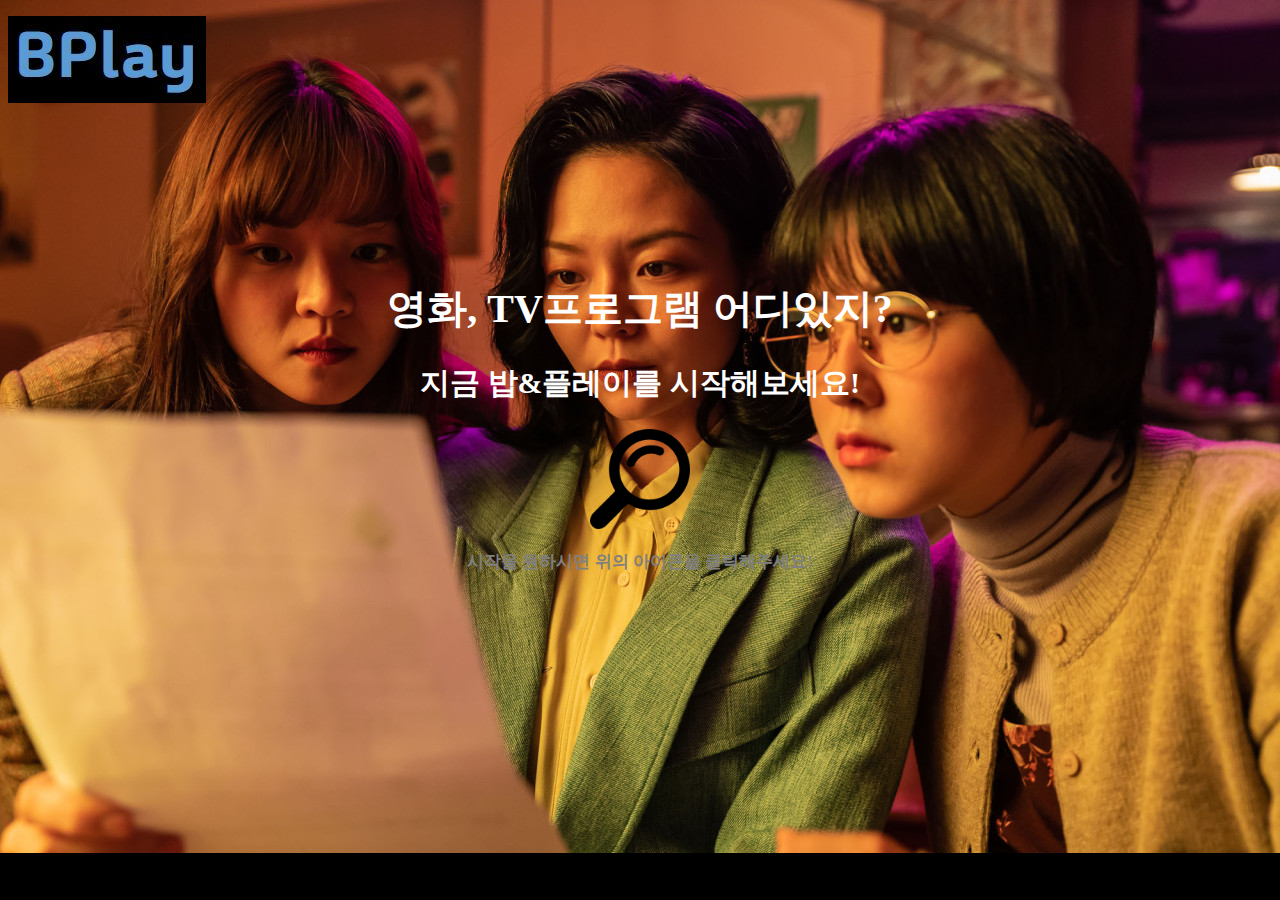
<file: B_Play/index.html>
<!doctype html>
<html>
<head>
<meta charset="utf-8">
<title>start_page</title>
<style>
   /*배경사진 넣기*/
    body{   
        background-image: url("samjin.jpeg");
        background-repeat: no-repeat;
        background-attachment: scroll;
        background-size: cover;
		background-color: black;
    }
    #text_centerG {
		text-align: center;
		color: gray;
		font-size: 17px;
    }
    #text_centerW{
		color: white;
		text-align: center;
		font-size: 20px;
    }

</style>
<script type="text/javascript">
function MM_openBrWindow(theURL,winName,features) { //v2.0
  window.open(theURL,winName,features);
}
function MM_showHideLayers() { //v9.0
  var i,p,v,obj,args=MM_showHideLayers.arguments;
  for (i=0; i<(args.length-2); i+=3) 
  with (document) if (getElementById && ((obj=getElementById(args[i]))!=null)) { v=args[i+2];
    if (obj.style) { obj=obj.style; v=(v=='show')?'visible':(v=='hide')?'hidden':v; }
    obj.visibility=v; }
}
</script>
</head>


<!--<p><img src="logo.jpg" width="150" height="100" alt=""/></p>-->
<!--로고, 설명-->
<p> <a href="bplay_info.html"><img src="main_logoB.JPG" alt="" width="198" height="87"/></a></p>
<div id="text_centerW">
	<h1>&nbsp;</h1>
	<h1>&nbsp;</h1>
	<h1>영화, TV프로그램 어디있지?</h1>
	<h2>지금 밥&플레이를 시작해보세요!</h2>
</div>
	<!--돋보기 아이콘 -->
	<p style="text-align: center;"><a href="p_2.html"><img src="magnifer.png" width="100" height="100" alt=""/></a></p>
	
	<h3 id="text_centerG">시작을 원하시면 위의 아이콘을 클릭해주세요!</h3>
</body>
</html>
</file>
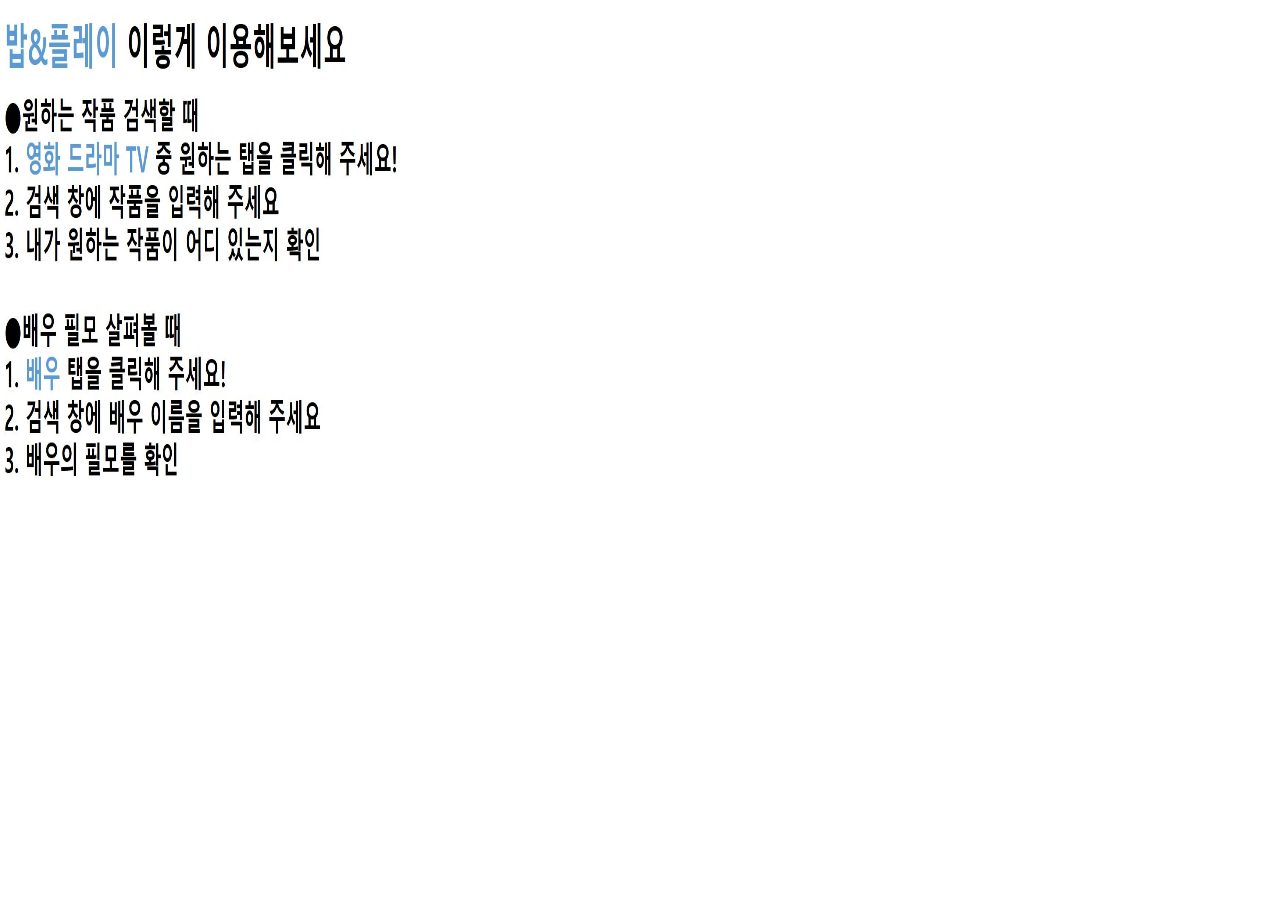
<file: B_Play/popup.html>
<!doctype html>
<html>
<head>
<meta charset="utf-8">
<title>Untitled Document</title>
<style type="text/css">
body {
	margin-left: 0px;
	margin-top: 0px;
	margin-right: 0px;
	margin-bottom: 0px;
}
</style>
<script type="text/javascript">
function MM_callJS(jsStr) { //v2.0
  return eval(jsStr)
}
</script>
</head>

<body>
<a href="#"><img src="how_to_use_alert.JPG" alt="" width="400" height="500" onClick="MM_callJS('window.close();')"/></a>
</body>
</html>
</file>
